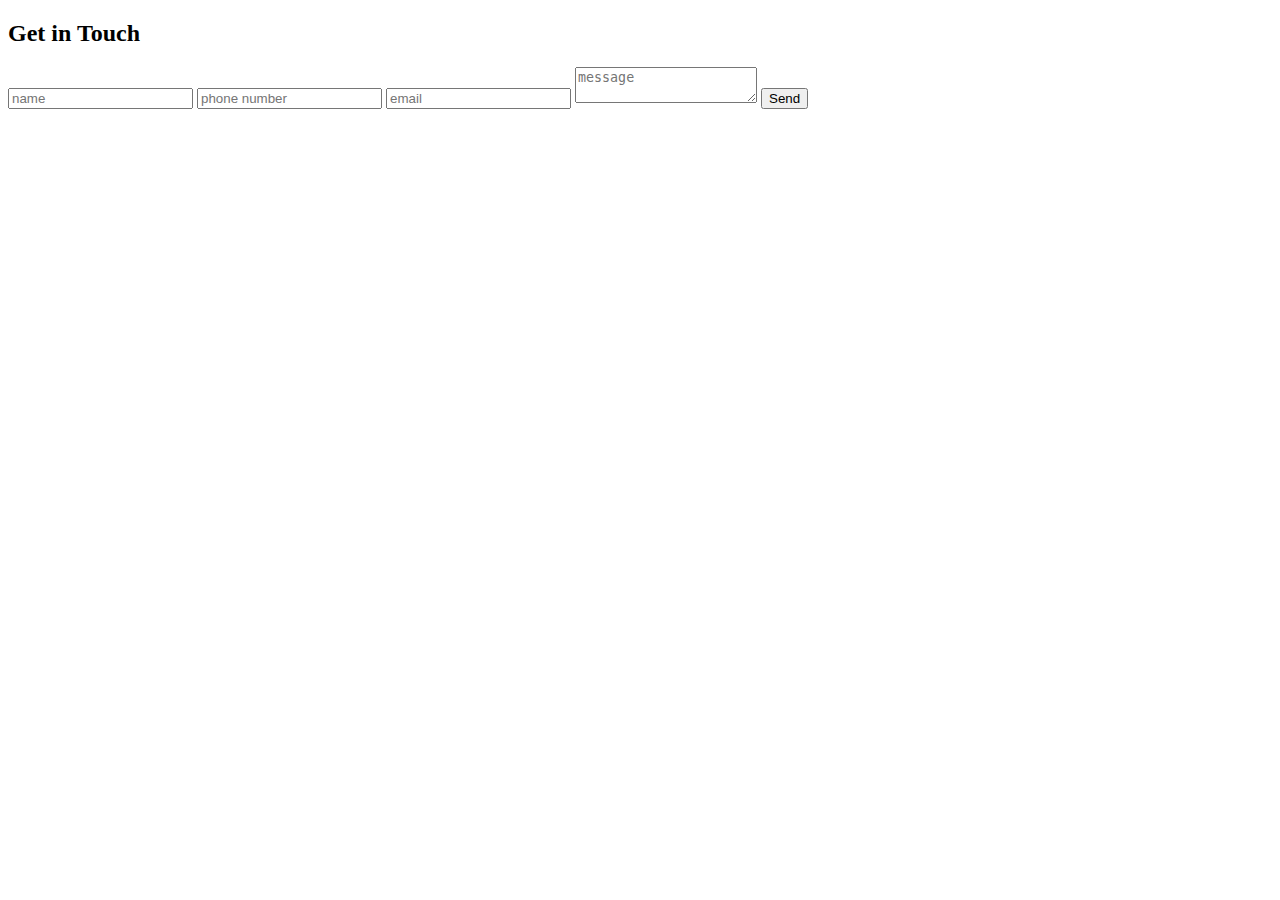
<file: pages/contact-us.html>
<!DOCTYPE html>
<html lang="en">
<head>
    <meta charset="UTF-8">
    <meta name="viewport" content="width=device-width, initial-scale=1.0">
    <title>Zerocoded - contact us</title>
</head>
<body>
    <div class="container">
        <h2>Get in Touch</h2>
        <form action="https://formsubmit.co/esoweibi@gmail.com" method="POST">
            <input type="text" id="name" placeholder="name" name="name" required>
            <input type="tel" id="phone" placeholder="phone number" name="phone" required>
            <input type="email" id="email" placeholder="email" name="email" required>
            <textarea id="message" placeholder="message" name="message" required></textarea>
            <input type="submit" value="Send">
        </form>
    </div>
    <!-- <script src="./contact.js"></script>
    <script src="https://smtpjs.com/v3/smtp.js">
    </script> -->
</body>
</html>
</file>
